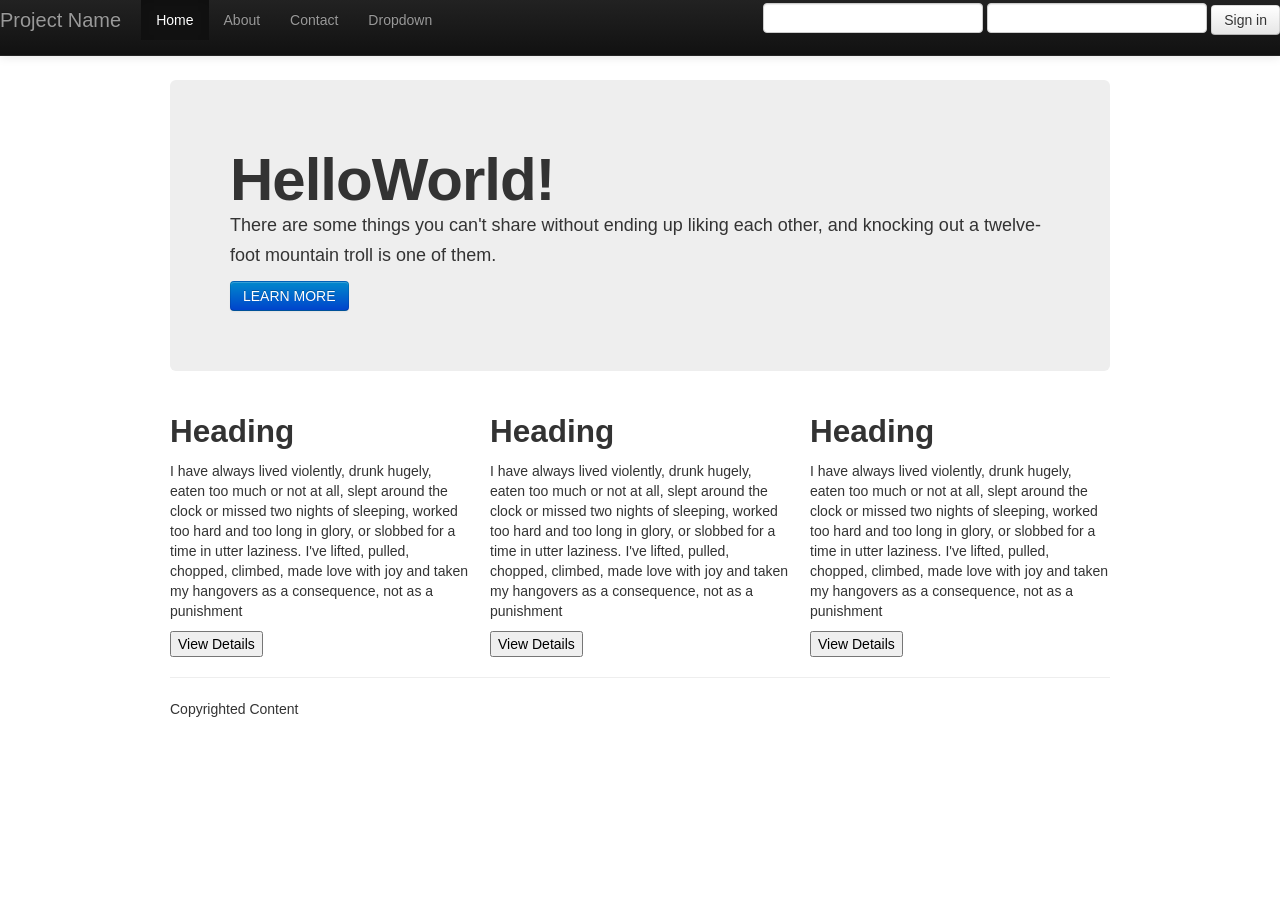
<file: todo_27/mock_index.html>
<!DOCTYPE html>
<html>
  <head>
    <title>Todo_27</title>
    <link href="css/bootstrap.css" text="text/css" rel="stylesheet" >
    <style>
      body {padding-top: 80px;}
    </style>
  </head>
  <div class="container">
    <body>
      <nav class="navbar navbar-fixed-top navbar-inverse">
        <div class="navbar-inner">
        <a href="#" class="brand">Project Name</a>
        <ul class="nav">
          <li class="active"><a href="#">Home</a></li>
          <li><a href="#">About</a></li>
          <li><a href="#">Contact</a></li>
          <li><a href="#">Dropdown</a></li>
        </ul>
          <form class="nav-form pull-right form-inline">
            <input type="text"/>
            <input type="text"/>
            <button class="btn" type="submit"/>Sign in</button>
          </form>
        </div>
      </nav>
      <div class="hero-unit">
        <h1>HelloWorld!</h1>
        <p>There are some things you can't share without ending up liking each other, and knocking out a twelve-foot mountain troll is one of them.</p>
        <button class="btn btn-primary">LEARN MORE</button>
      </div>
      <div class="row">
        <div class="span4">
          <h2>Heading</h2>
          <p>I have always lived violently, drunk hugely, eaten too much or not at all, slept around the clock or missed two nights of sleeping, worked too hard and too long in glory, or slobbed for a time in utter laziness. I've lifted, pulled, chopped, climbed, made love with joy and taken my hangovers as a consequence, not as a punishment</p>
          <button href="#">View Details</button>
        </div>
        <div class="span4">
          <h2>Heading</h2>
          <p>I have always lived violently, drunk hugely, eaten too much or not at all, slept around the clock or missed two nights of sleeping, worked too hard and too long in glory, or slobbed for a time in utter laziness. I've lifted, pulled, chopped, climbed, made love with joy and taken my hangovers as a consequence, not as a punishment</p>
          <button href="#">View Details</button>
        </div>
        <div class="span4">
          <h2>Heading</h2>
          <p>I have always lived violently, drunk hugely, eaten too much or not at all, slept around the clock or missed two nights of sleeping, worked too hard and too long in glory, or slobbed for a time in utter laziness. I've lifted, pulled, chopped, climbed, made love with joy and taken my hangovers as a consequence, not as a punishment</p>
          <button href="#">View Details</button>
        </div>
      </div>
      <hr>
      <footer>
        <p>Copyrighted Content</p>
      </footer>
    </div>
    </body>
</html>
</file>
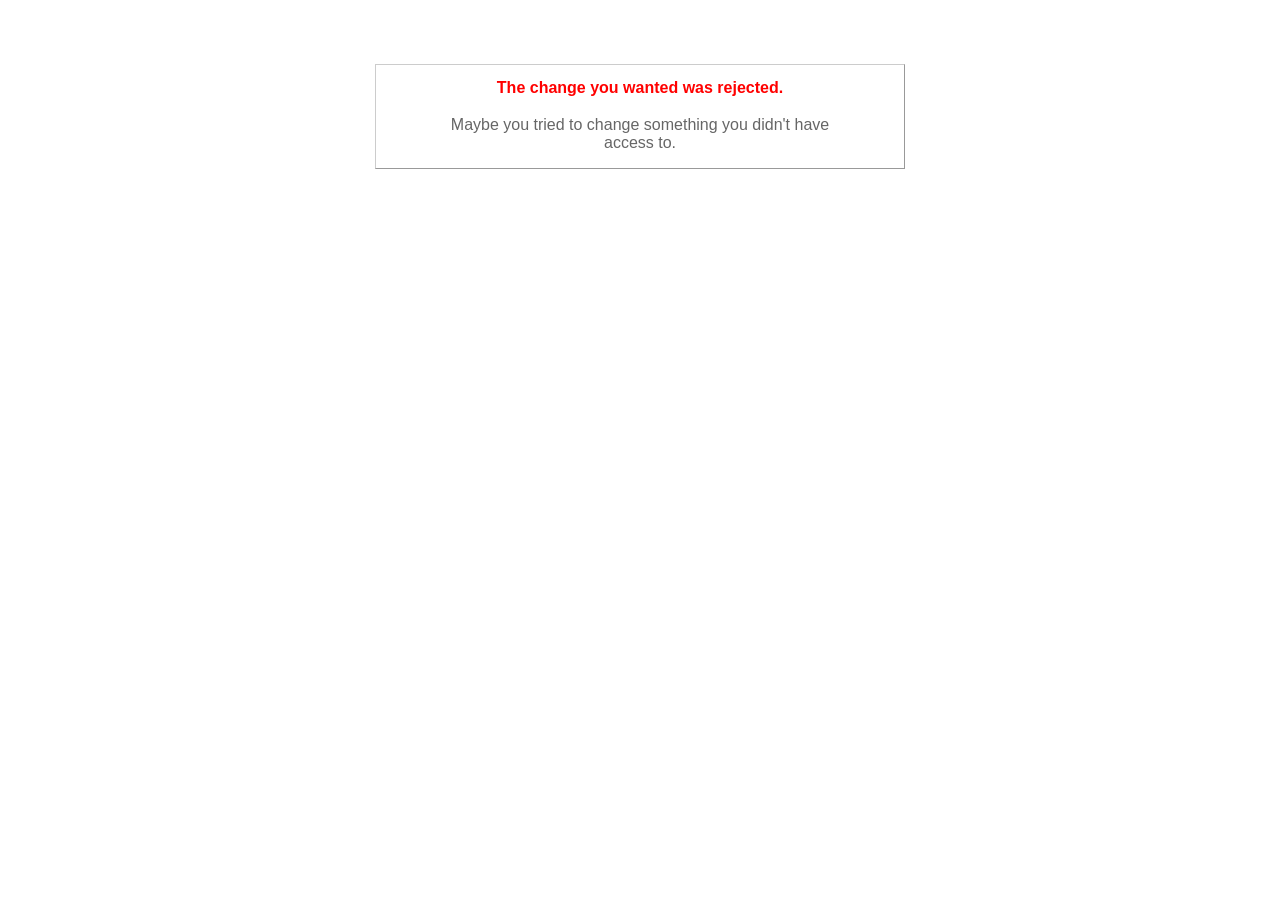
<file: todo_34/todo_34/public/422.html>
<!DOCTYPE html>
<html>
<head>
  <title>The change you wanted was rejected (422)</title>
  <style type="text/css">
    body { background-color: #fff; color: #666; text-align: center; font-family: arial, sans-serif; }
    div.dialog {
      width: 25em;
      padding: 0 4em;
      margin: 4em auto 0 auto;
      border: 1px solid #ccc;
      border-right-color: #999;
      border-bottom-color: #999;
    }
    h1 { font-size: 100%; color: #f00; line-height: 1.5em; }
  </style>
</head>

<body>
  <!-- This file lives in public/422.html -->
  <div class="dialog">
    <h1>The change you wanted was rejected.</h1>
    <p>Maybe you tried to change something you didn't have access to.</p>
  </div>
</body>
</html>
</file>
